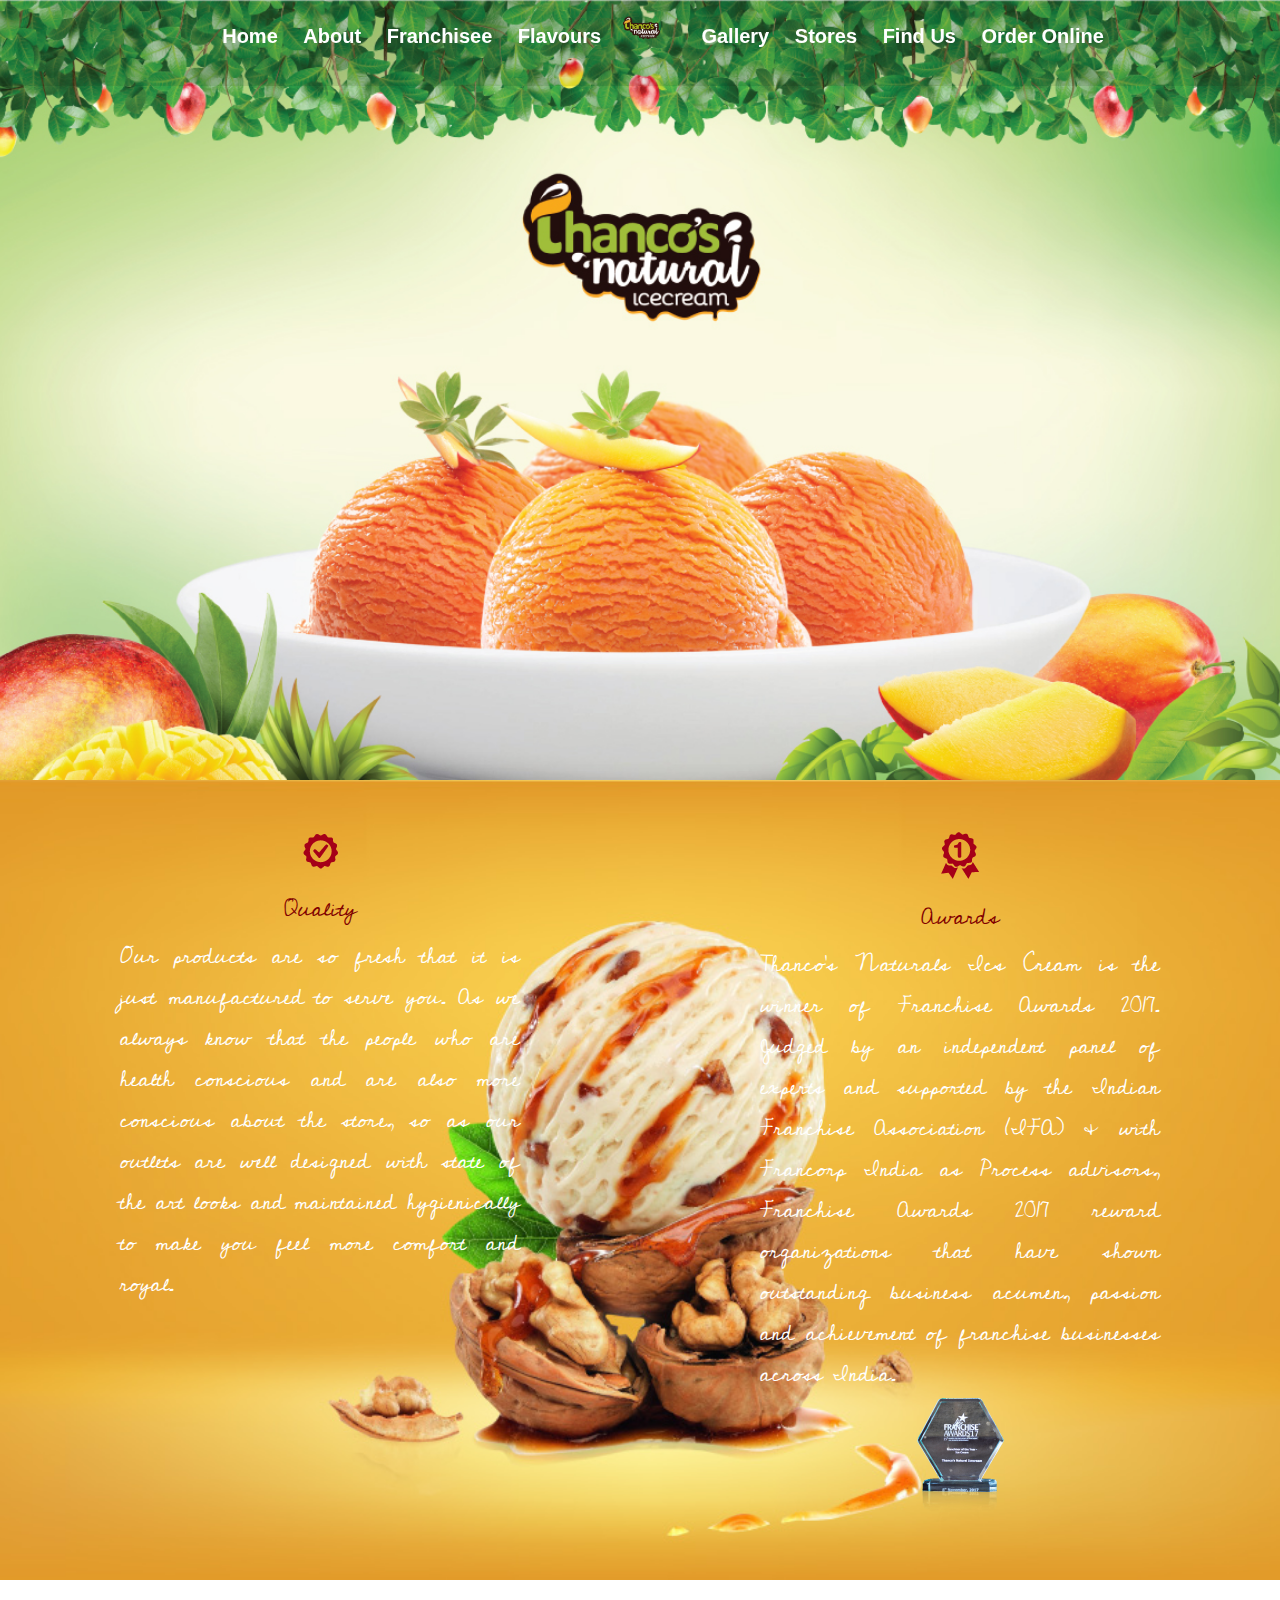
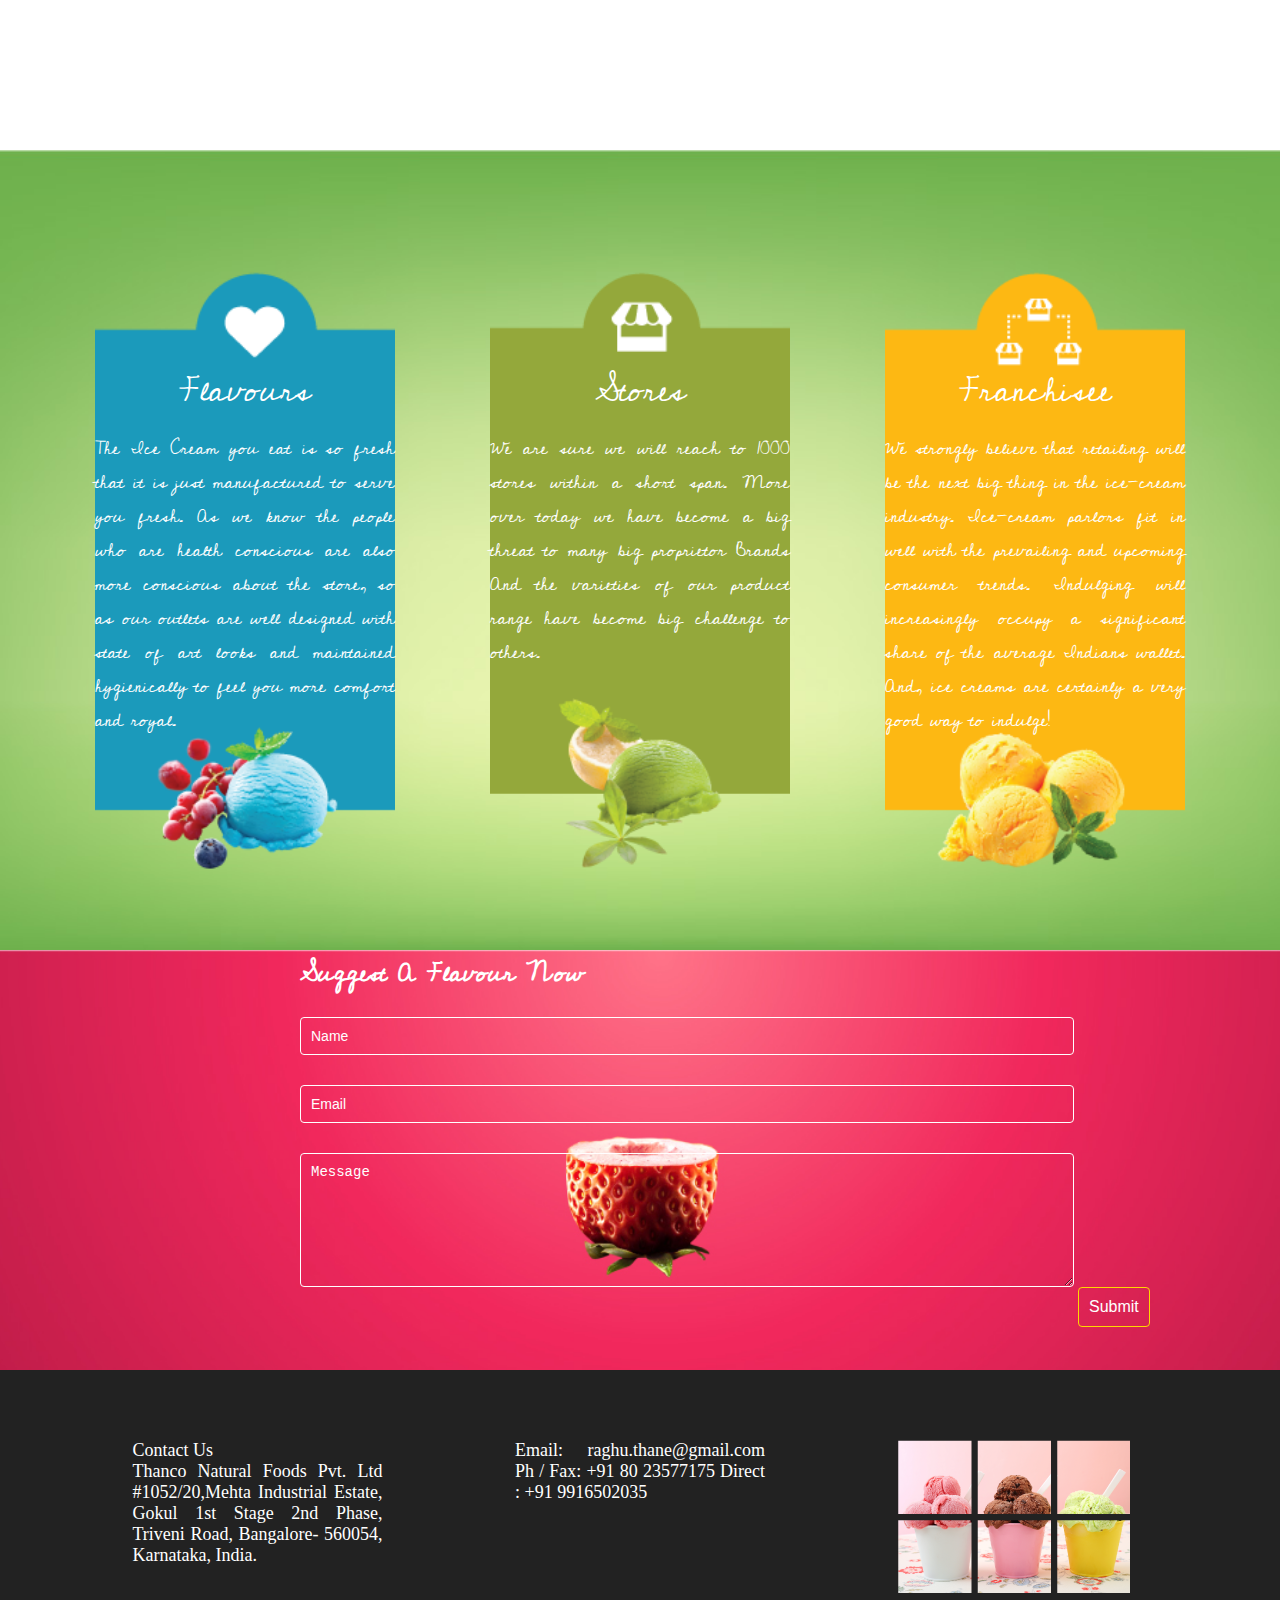
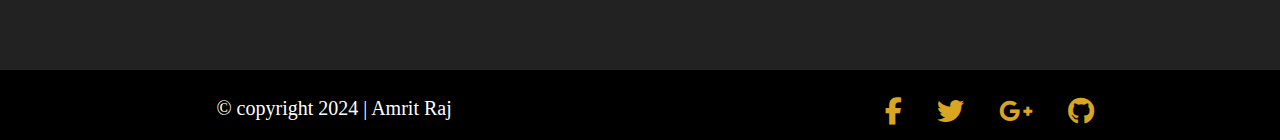
<file: index.html>
<!DOCTYPE html>
<html lang="en">
  <head>
    <meta charset="UTF-8" />
    <meta name="viewport" content="width=device-width, initial-scale=1.0" />
    <!-- 
    - primary meta tags
  -->
    <title>Thancos Natutal- Amazing & Delicious Ice-cream</title>
    <meta
      name="title"
      content="Thancos Natural - Amazing & Delicious Ice-cream"
    />
    <meta
      name="description"
      content="This is a Ice-cream Flavour website  made by Amrit Raj"
    />
    <!-- 
    - favicon
  -->
    <link
      rel="shortcut icon"
      href="../src/images/262-2624540_thancos-natural-ice-cream-parlour-thancos-natural-ice.png"
      type="image/svg+xml"
    />

    <!-- 
    - google font link
  -->
    <link
      rel="stylesheet"
      href="https://cdnjs.cloudflare.com/ajax/libs/font-awesome/6.5.2/css/all.min.css"
    />
    <link rel="preconnect" href="https://fonts.googleapis.com">
<link rel="preconnect" href="https://fonts.gstatic.com" crossorigin>
<link href="https://fonts.googleapis.com/css2?family=Cedarville+Cursive&display=swap" rel="stylesheet">

<!-- 
    -font Awesome link
  -->
  <link rel="stylesheet" href="https://cdnjs.cloudflare.com/ajax/libs/font-awesome/6.6.0/css/all.min.css" />

    <!-- 
    - custom css link
  -->
    <link rel="stylesheet" href="./public/style.css" />
  </head>

  <body>
    <!-- 
    -#HEADER
    -->
    <header>
      <nav class="top">
        <a href="index.html">Home</a>
        <a href="about.html">About</a>
        <a href="franchisee.html">Franchisee</a>
        <a href="flavours.html">Flavours</a>
        <img
          src="../assets/images/262-2624540_thancos-natural-ice-cream-parlour-thancos-natural-ice.png"
          height="30px"
          alt=""
        />
        <a href="gallery.html">Gallery</a>
        <a href="stores.html">Stores</a>
        <a href="findUs.html">Find Us</a>
        <a href="#orderOnline">Order Online</a>
      </nav>
    </header>

    <!-- 
    #hero- Section
    -->

    <section>
      <div class="hero">
        <div class="quality">
          <div>
            <img src="../assets/images/quality-png.png" alt="" />
            <p>Quality</p>
          </div>
          <div id="text-align">
            Our products are so fresh that it is just manufactured to serve you.
            As we always know that the people who are health conscious and are
            also more conscious about the store, so as our outlets are well
            designed with state of the art looks and maintained hygienically to
            make you feel more comfort and royal.
          </div>
        </div>
        <div class="award">
          <div>
            <img src="../assets/images/awards-png.png" alt="" />
            <p>Awards</p>
          </div>
          <div id="text-align">
            Thanco’s Naturals Ics Cream is the winner of Franchise Awards 2017.
            Judged by an independent panel of experts and supported by the
            Indian Franchise Association (IFA) & with Francorp India as Process
            advisors, Franchise Awards 2017 reward organizations that have shown
            outstanding business acumen, passion and achievement of franchise
            businesses across India.
          </div>

          <div>
            <img src="../assets/images/Award.png" alt="" />
          </div>
        </div>
      </div>
    </section>

    <!-- 
    About
  -->
    <div class="section-ahed">
      <div class="section-ahed1">
        <div class="para">
          <p id="paragraph">Flavours</p>
          The Ice Cream you eat is so fresh that it is just manufactured to
          serve you fresh. As we know the people who are health conscious are
          also more conscious about the store, so as our outlets are well
          designed with state of art looks and maintained hygienically to feel
          you more comfort and royal.
        </div>
      </div>
      <div class="section-ahed2">
        <div class="para">
          <p id="paragraph">Stores</p>
          We are sure we will reach to 1000 stores within a short span. More
          over today we have become a big threat to many big proprietor Brands
          And the varieties of our product range have become big challenge to
          others.
        </div>
      </div>
      <div class="section-ahed3">
        <div class="para">
          <p id="paragraph">Franchisee</p>
          We strongly believe that retailing will be the next big thing in the
          ice-cream industry. Ice-cream parlors fit in well with the prevailing
          and upcoming consumer trends. Indulging will increasingly occupy a
          significant share of the average Indians wallet. And, ice creams are
          certainly a very good way to indulge!
        </div>
      </div>
    </div>
    <!-- 
    Suggest A Flavour Now
    -->
    <div class="forms">
      <div class="formBody">
        <h2>Suggest A Flavour Now</h2>
        <form action="">
          <label for="name"></label>
          <input type="text" name="name" placeholder="Name" />
          <label for="email"></label>
          <input type="email" name="email" placeholder="Email" />
          <label for="textarea"></label>
          <textarea rows="7" name="textarea">Message</textarea>
          <button>Submit</button>
        </form>
        
      </div>
    </div>

    <!-- 
    Footer Section
    -->
    <footer>
      <div class="contact-section">
        <div class="div1">
          <div>Contact Us</div> 
          Thanco Natural Foods Pvt. Ltd #1052/20,Mehta Industrial
          Estate, Gokul 1st Stage 2nd Phase, Triveni Road, Bangalore- 560054,
          Karnataka, India.
        </div>
        <div class="div1">
          Email: raghu.thane@gmail.com Ph / Fax: +91 80 23577175 Direct : +91
          9916502035
        </div>
        <div class="div1">
          <img src="./assets/images/Thancos-Web-footer-png.png" alt="" />
        </div>
      </div>
      <div class="sub-footer">
        <div class="links">
          &copy; copyright 2024 |  Amrit Raj 
        </div>
        <div class="links">
        <span><a href=""><i class="fa-brands fa-facebook-f"></i></a></span>
         <span> <a href=""><i class="fa-brands fa-twitter"></i></a></span>
          <span><a href=""><i class="fa-brands fa-google-plus-g"></i></a></span>
          <span><a href="https://github.com/theamritraj"><i class="fa-brands fa-github"></i></a></span>
        </div>
      </div>
    </footer>
  </body>
</html>
</file>
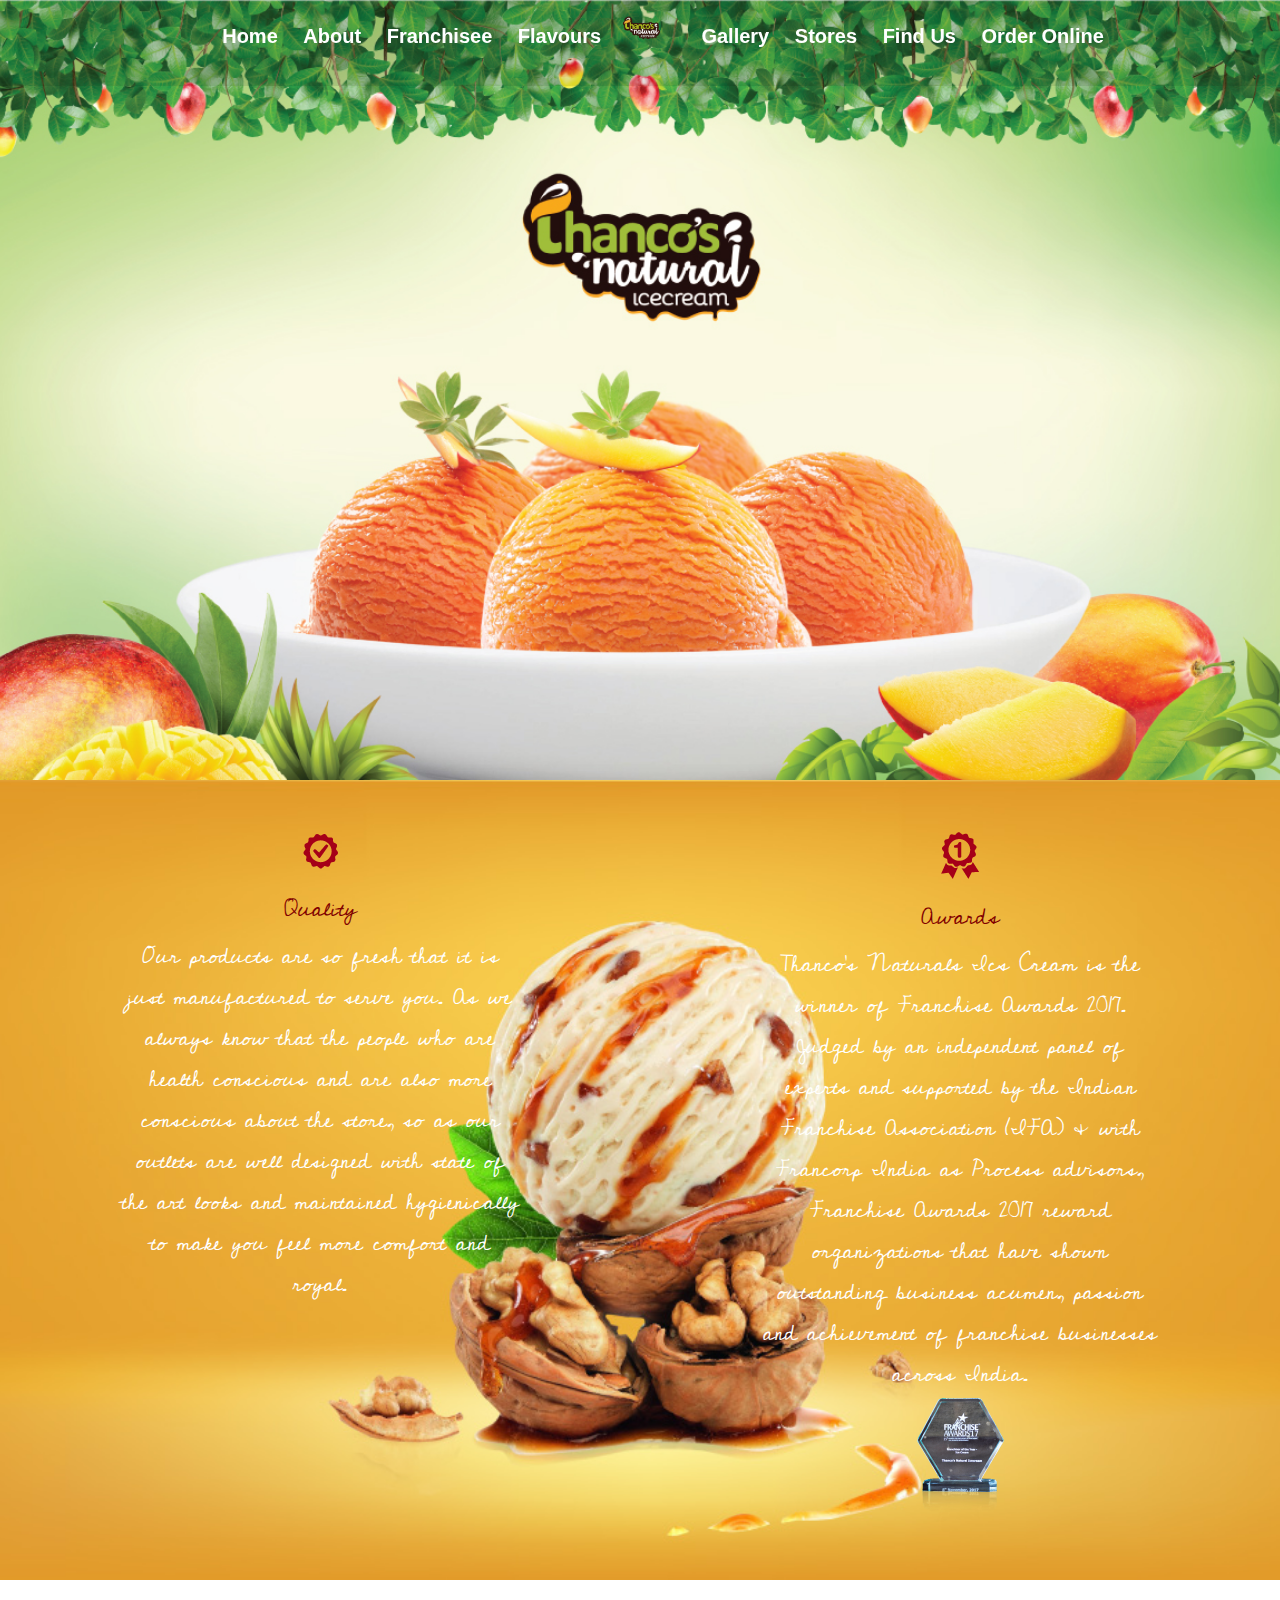
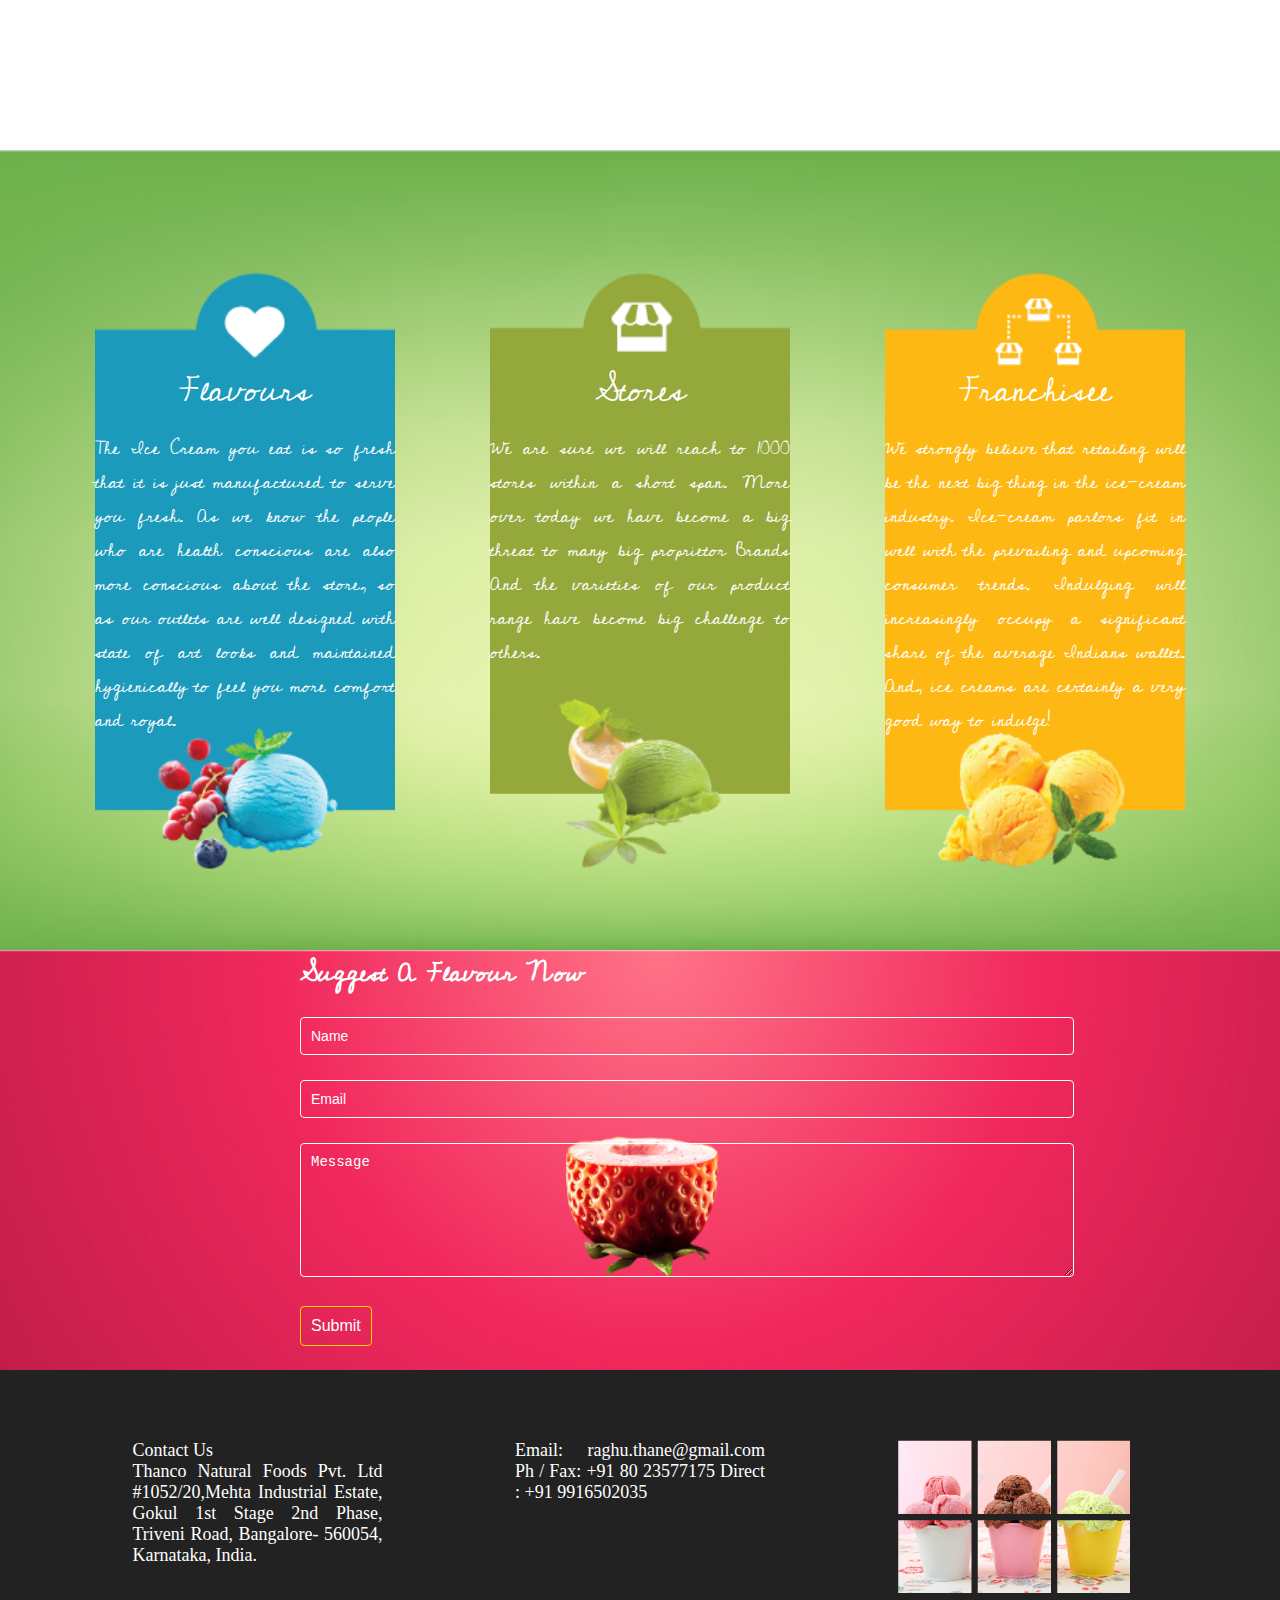
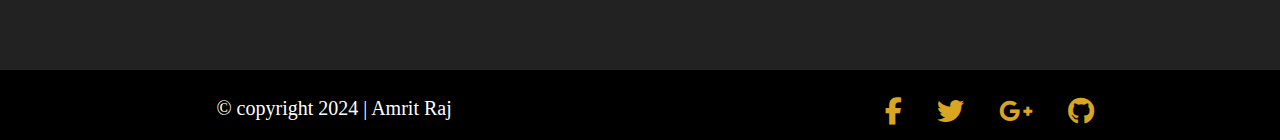
<file: public/index.html>
<!DOCTYPE html>
<html lang="en">
  <head>
    <meta charset="UTF-8" />
    <meta name="viewport" content="width=device-width, initial-scale=1.0" />
    <!-- 
    - primary meta tags
  -->
    <title>Thancos Natutal- Amazing & Delicious Ice-cream</title>
    <meta
      name="title"
      content="Thancos Natural - Amazing & Delicious Ice-cream"
    />
    <meta
      name="description"
      content="This is a Ice-cream Flavour website  made by Amrit Raj"
    />
    <!-- 
    - favicon
  -->
    <link
      rel="shortcut icon"
      href="../src/images/262-2624540_thancos-natural-ice-cream-parlour-thancos-natural-ice.png"
      type="image/svg+xml"
    />

    <!-- 
    - google font link
  -->
    <link
      rel="stylesheet"
      href="https://cdnjs.cloudflare.com/ajax/libs/font-awesome/6.5.2/css/all.min.css"
    />
    <link rel="preconnect" href="https://fonts.googleapis.com">
<link rel="preconnect" href="https://fonts.gstatic.com" crossorigin>
<link href="https://fonts.googleapis.com/css2?family=Cedarville+Cursive&display=swap" rel="stylesheet">

<!-- 
    -font Awesome link
  -->
  <link rel="stylesheet" href="https://cdnjs.cloudflare.com/ajax/libs/font-awesome/6.6.0/css/all.min.css" />

    <!-- 
    - custom css link
  -->
    <link rel="stylesheet" href="./style.css" />
  </head>

  <body>
    <!-- 
    -#HEADER
    -->
    <header>
      <nav class="top">
        <a href="#home">Home</a>
        <a href="#about">About</a>
        <a href="#franchisee">Franchisee</a>
        <a href="#flavours">Flavours</a>
        <img
          src="../assets/images/262-2624540_thancos-natural-ice-cream-parlour-thancos-natural-ice.png"
          height="30px"
          alt=""
        />
        <a href="#gallery">Gallery</a>
        <a href="#stores">Stores</a>
        <a href="#findUs">Find Us</a>
        <a href="#orderOnline">Order Online</a>
      </nav>
    </header>

    <!-- 
    #hero- Section
    -->

    <section>
      <div class="hero">
        <div class="quality">
          <div>
            <img src="../assets/images/quality-png.png" alt="" />
            <p>Quality</p>
          </div>
          <div>
            Our products are so fresh that it is just manufactured to serve you.
            As we always know that the people who are health conscious and are
            also more conscious about the store, so as our outlets are well
            designed with state of the art looks and maintained hygienically to
            make you feel more comfort and royal.
          </div>
        </div>
        <div class="award">
          <div>
            <img src="../assets/images/awards-png.png" alt="" />
            <p>Awards</p>
          </div>
          <div>
            Thanco’s Naturals Ics Cream is the winner of Franchise Awards 2017.
            Judged by an independent panel of experts and supported by the
            Indian Franchise Association (IFA) & with Francorp India as Process
            advisors, Franchise Awards 2017 reward organizations that have shown
            outstanding business acumen, passion and achievement of franchise
            businesses across India.
          </div>

          <div>
            <img src="../assets/images/Award.png" alt="" />
          </div>
        </div>
      </div>
    </section>

    <!-- 
    About
  -->
    <div class="section-ahed">
      <div class="section-ahed1">
        <div class="para">
          <p id="paragraph">Flavours</p>
          The Ice Cream you eat is so fresh that it is just manufactured to
          serve you fresh. As we know the people who are health conscious are
          also more conscious about the store, so as our outlets are well
          designed with state of art looks and maintained hygienically to feel
          you more comfort and royal.
        </div>
      </div>
      <div class="section-ahed2">
        <div class="para">
          <p id="paragraph">Stores</p>
          We are sure we will reach to 1000 stores within a short span. More
          over today we have become a big threat to many big proprietor Brands
          And the varieties of our product range have become big challenge to
          others.
        </div>
      </div>
      <div class="section-ahed3">
        <div class="para">
          <p id="paragraph">Franchisee</p>
          We strongly believe that retailing will be the next big thing in the
          ice-cream industry. Ice-cream parlors fit in well with the prevailing
          and upcoming consumer trends. Indulging will increasingly occupy a
          significant share of the average Indians wallet. And, ice creams are
          certainly a very good way to indulge!
        </div>
      </div>
    </div>
    <!-- 
    Suggest A Flavour Now
    -->
    <div class="forms">
      <div class="formBody">
        <h2>Suggest A Flavour Now</h2>
        <form action="">
          <input type="text" name="name" placeholder="Name" />
          <input type="email" name="email" placeholder="Email" />
          <textarea rows="7">Message</textarea>
        </form>
        <button>Submit</button>
      </div>
    </div>

    <!-- 
    Footer Section
    -->
    <footer>
      <div class="contact-section">
        <div class="div1">
          <div>Contact Us</div> 
          Thanco Natural Foods Pvt. Ltd #1052/20,Mehta Industrial
          Estate, Gokul 1st Stage 2nd Phase, Triveni Road, Bangalore- 560054,
          Karnataka, India.
        </div>
        <div class="div1">
          Email: raghu.thane@gmail.com Ph / Fax: +91 80 23577175 Direct : +91
          9916502035
        </div>
        <div class="div1">
          <img src="../assets/images/Thancos-Web-footer-png.png" alt="" />
        </div>
      </div>
      <div class="sub-footer">
        <div class="links">
          &copy; copyright 2024 |  Amrit Raj 
        </div>
        <div class="links">
        <span><a href=""><i class="fa-brands fa-facebook-f"></i></a></span>
         <span> <a href=""><i class="fa-brands fa-twitter"></i></a></span>
          <span><a href=""><i class="fa-brands fa-google-plus-g"></i></a></span>
          <span><a href=""><i class="fa-brands fa-github"></i></a></span>
        </div>
      </div>
    </footer>
  </body>
</html>
</file>
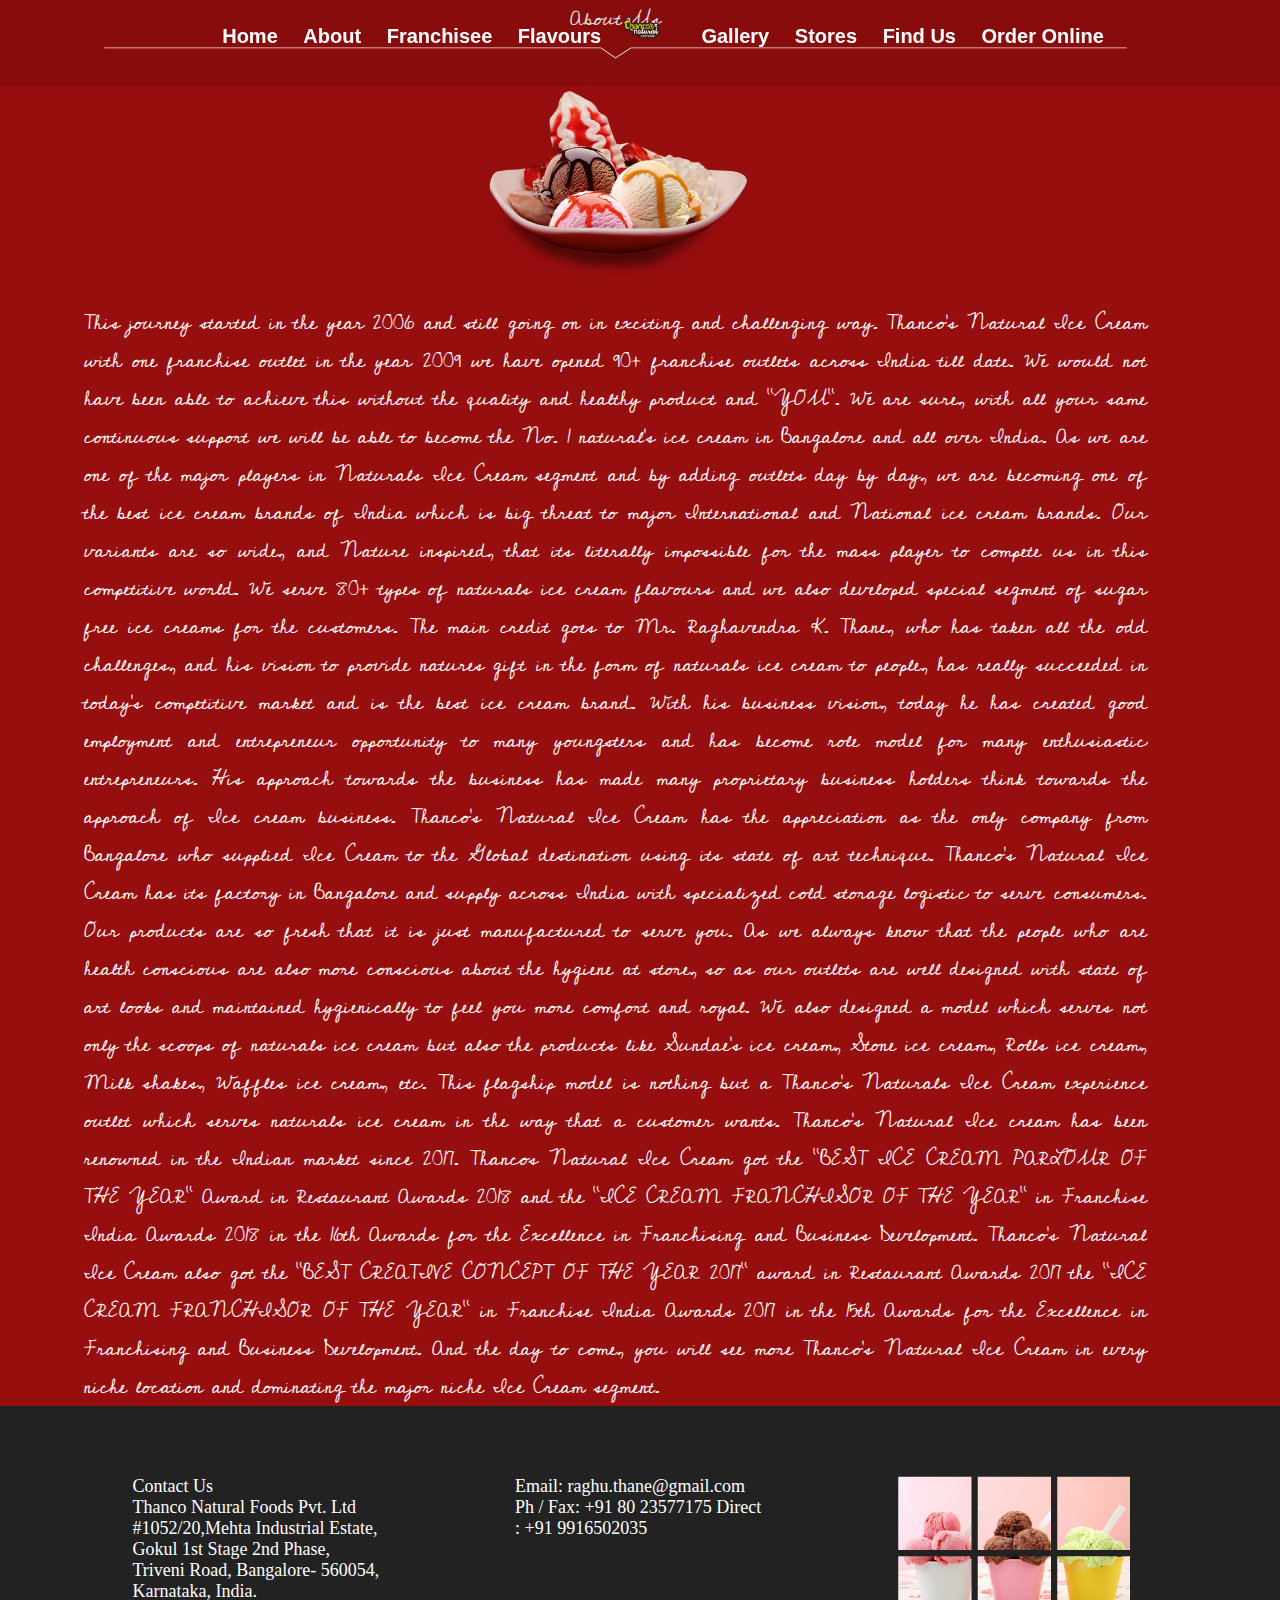
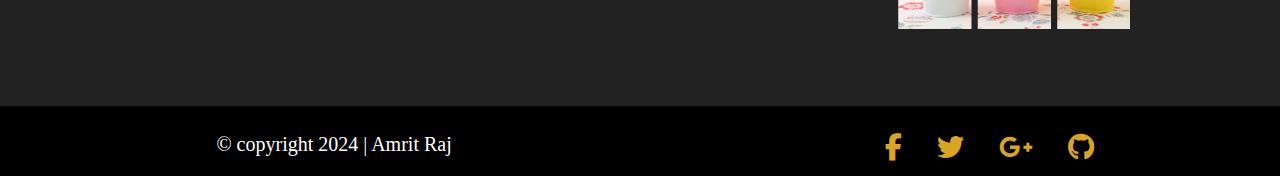
<file: about.html>
<!DOCTYPE html>
<html lang="en">

<head>
    <meta charset="UTF-8" />
    <meta name="viewport" content="width=device-width, initial-scale=1.0" />
    <!-- 
    - primary meta tags
  -->
    <title>Thancos Natutal- Amazing & Delicious Ice-cream</title>
    <meta name="title" content="Thancos Natural - Amazing & Delicious Ice-cream" />
    <meta name="description" content="This is a Ice-cream Flavour website  made by Amrit Raj" />
    <!-- 
    - favicon
  -->
    <link rel="shortcut icon" href="../src/images/262-2624540_thancos-natural-ice-cream-parlour-thancos-natural-ice.png"
        type="image/svg+xml" />

    <!-- 
    - google font link
  -->
    <link rel="stylesheet" href="https://cdnjs.cloudflare.com/ajax/libs/font-awesome/6.5.2/css/all.min.css" />
    <link rel="preconnect" href="https://fonts.googleapis.com">
    <link rel="preconnect" href="https://fonts.gstatic.com" crossorigin>
    <link href="https://fonts.googleapis.com/css2?family=Cedarville+Cursive&display=swap" rel="stylesheet">

    <!-- 
    -font Awesome link
  -->
    <link rel="stylesheet" href="https://cdnjs.cloudflare.com/ajax/libs/font-awesome/6.6.0/css/all.min.css" />

    <!-- 
    - custom css link
  -->
    <link rel="stylesheet" href="./public/about.css" />
</head>

<body>
    <!-- 
    -#HEADER
    -->
    <header>
        <nav class="top">
            <a href="index.html">Home</a>
            <a href="about.html">About</a>
            <a href="franchisee.html">Franchisee</a>
            <a href="flavours.html">Flavours</a>
            <img src="../assets/images/262-2624540_thancos-natural-ice-cream-parlour-thancos-natural-ice.png"
                height="30px" alt="" />
            <a href="gallery.html">Gallery</a>
            <a href="stores.html">Stores</a>
            <a href="findUs.html">Find Us</a>
            <a href="#orderOnline">Order Online</a>
        </nav>
    </header>
    <!-- 
        section
    -->
    <section>
        <div class="about">
            <div class="about-us">
                <div class="">
                    About Us
                </div>
                <div><img src="./assets/images/Story-Underline.png" alt=""></div>
                <div><img src="./assets/images/About-Us-Flavour_icecream.png" alt=""></div>
                <div>
                    <p id="text-align">This journey started in the year 2006 and still going on in exciting and challenging way.
                        Thanco’s Natural Ice Cream with one franchise outlet in the year 2009 we have opened 90+
                        franchise outlets across India till date. We would not have been able to achieve this without
                        the quality and healthy product and “YOU”. We are sure, with all your same continuous support we
                        will be able to become the No. 1 natural’s ice cream in Bangalore and all over India.

                        As we are one of the major players in Naturals Ice Cream segment and by adding outlets day by
                        day, we are becoming one of the best ice cream brands of India which is big threat to major
                        International and National ice cream brands.

                        Our variants are so wide, and Nature inspired, that its literally impossible for the mass player
                        to compete us in this competitive world. We serve 80+ types of naturals ice cream flavours and
                        we also developed special segment of sugar free ice creams for the customers. The main credit
                        goes to Mr. Raghavendra K. Thane, who has taken all the odd challenges, and his vision to
                        provide natures gift in the form of naturals ice cream to people, has really succeeded in
                        today’s competitive market and is the best ice cream brand. With his business vision, today he
                        has created good employment and entrepreneur opportunity to many youngsters and has become role
                        model for many enthusiastic entrepreneurs. His approach towards the business has made many
                        proprietary business holders think towards the approach of Ice cream business. Thanco’s Natural
                        Ice Cream has the appreciation as the only company from Bangalore who supplied Ice Cream to the
                        Global destination using its state of art technique. Thanco’s Natural Ice Cream has its factory
                        in Bangalore and supply across India with specialized cold storage logistic to serve consumers.
                        Our products are so fresh that it is just manufactured to serve you. As we always know that the
                        people who are health conscious are also more conscious about the hygiene at store, so as our
                        outlets are well designed with state of art looks and maintained hygienically to feel you more
                        comfort and royal.

                        We also designed a model which serves not only the scoops of naturals ice cream but also the
                        products like Sundae’s ice cream, Stone ice cream, Rolls ice cream, Milk shakes, Waffles ice
                        cream, etc. This flagship model is nothing but a Thanco’s Naturals Ice Cream experience outlet
                        which serves naturals ice cream in the way that a customer wants.

                        Thanco’s Natural Ice cream has been renowned in the Indian market since 2017. Thancos Natural
                        Ice Cream got the “BEST ICE CREAM PARLOUR OF THE YEAR” Award in Restaurant Awards 2018 and the
                        “ICE CREAM FRANCHISOR OF THE YEAR” in Franchise India Awards 2018 in the 16th Awards for the
                        Excellence in Franchising and Business Development. Thanco’s Natural Ice Cream also got the
                        “BEST CREATIVE CONCEPT OF THE YEAR 2017” award in Restaurant Awards 2017 the “ICE CREAM
                        FRANCHISOR OF THE YEAR” in Franchise India Awards 2017 in the 15th Awards for the Excellence in
                        Franchising and Business Development.

                        And the day to come, you will see more Thanco’s Natural Ice Cream in every niche location and
                        dominating the major niche Ice Cream segment.</p>
                </div>
            </div>
        </div>
    </section>

    <!-- 
    Footer Section
    -->
    <footer>
        <div class="contact-section">
            <div class="div1">
                <div>Contact Us</div>
                Thanco Natural Foods Pvt. Ltd #1052/20,Mehta Industrial
                Estate, Gokul 1st Stage 2nd Phase, Triveni Road, Bangalore- 560054,
                Karnataka, India.
            </div>
            <div class="div1">
                Email: raghu.thane@gmail.com Ph / Fax: +91 80 23577175 Direct : +91
                9916502035
            </div>
            <div class="div1">
                <img src="./assets/images/Thancos-Web-footer-png.png" alt="" />
            </div>
        </div>
        <div class="sub-footer">
            <div class="links">
                &copy; copyright 2024 | Amrit Raj
            </div>
            <div class="links">
                <span><a href=""><i class="fa-brands fa-facebook-f"></i></a></span>
                <span> <a href=""><i class="fa-brands fa-twitter"></i></a></span>
                <span><a href=""><i class="fa-brands fa-google-plus-g"></i></a></span>
                <span><a href="https://github.com/theamritraj"><i class="fa-brands fa-github"></i></a></span>
            </div>
        </div>
    </footer>
</body>

</html>
</file>
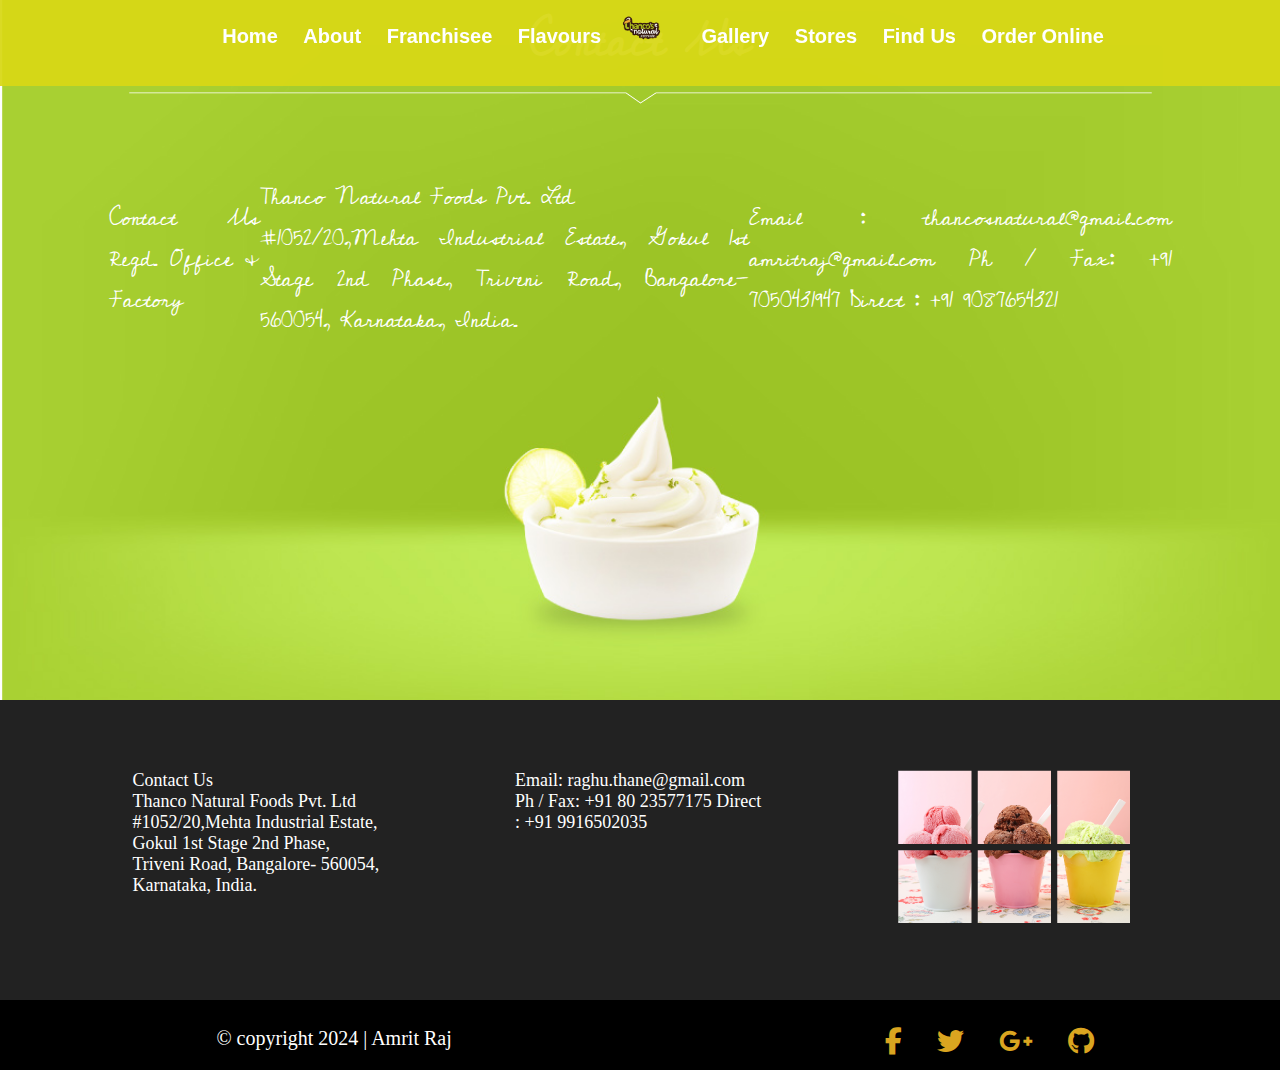
<file: findUs.html>
<!DOCTYPE html>
<html lang="en">

<head>
    <meta charset="UTF-8" />
    <meta name="viewport" content="width=device-width, initial-scale=1.0" />
    <!-- 
    - primary meta tags
  -->
    <title>Thancos Natutal- Amazing & Delicious Ice-cream</title>
    <meta name="title" content="Thancos Natural - Amazing & Delicious Ice-cream" />
    <meta name="description" content="This is a Ice-cream Flavour website  made by Amrit Raj" />
    <!-- 
    - favicon
  -->
    <link rel="shortcut icon" href="../src/images/262-2624540_thancos-natural-ice-cream-parlour-thancos-natural-ice.png"
        type="image/svg+xml" />

    <!-- 
    - google font link
  -->
    <link rel="stylesheet" href="https://cdnjs.cloudflare.com/ajax/libs/font-awesome/6.5.2/css/all.min.css" />
    <link rel="preconnect" href="https://fonts.googleapis.com">
    <link rel="preconnect" href="https://fonts.gstatic.com" crossorigin>
    <link href="https://fonts.googleapis.com/css2?family=Cedarville+Cursive&display=swap" rel="stylesheet">

    <!-- 
    -font Awesome link
  -->
    <link rel="stylesheet" href="https://cdnjs.cloudflare.com/ajax/libs/font-awesome/6.6.0/css/all.min.css" />

    <!-- 
    - custom css link
  -->
    <link rel="stylesheet" href="./public/findus.css">
</head>

<body>
    <!-- 
    -#HEADER
    -->
    <header>
        <nav class="top">
            <a href="index.html">Home</a>
            <a href="about.html">About</a>
            <a href="franchisee.html">Franchisee</a>
            <a href="flavours.html">Flavours</a>
            <img src="../assets/images/262-2624540_thancos-natural-ice-cream-parlour-thancos-natural-ice.png"
                height="30px" alt="" />
            <a href="gallery.html">Gallery</a>
            <a href="stores.html">Stores</a>
            <a href="findUs.html">Find Us</a>
            <a href="#orderOnline">Order Online</a>
        </nav>
    </header>
    <!-- 
        section
    -->
    <section>
        <div class="find">
            <div class="find-us">
                <div>
                    <h1>Contact Us</h1>
                </div>
                <div><img src="./assets/images/Story-Underline.png" alt=""></div>
                <div class="contact">
                    <div>
                        <span>Contact Us</span>
                        <span>Regd. Office & Factory</span>
                    </div>
                    <div>
                        <span>Thanco Natural Foods Pvt. Ltd <br> 
                            #1052/20,Mehta Industrial Estate,
                        </span>
                       <span>Gokul 1st Stage 2nd Phase, Triveni Road,</span>
                       <span> Bangalore- 560054, Karnataka, India.</span>
                    </div>
                    <div>
                        <span>Email : thancosnatural@gmail.com</span>
                        <span>amritraj@gmail.com</span>

                        <span>Ph / Fax: +91 7050431947</span>
                       <span> Direct : +91 9087654321</span>
                    </div>
                </div>
            </div>
        </div>
    </section>

    <!-- 
    Footer Section
    -->
    <footer>
        <div class="contact-section">
            <div class="div1">
                <div>Contact Us</div>
                Thanco Natural Foods Pvt. Ltd #1052/20,Mehta Industrial
                Estate, Gokul 1st Stage 2nd Phase, Triveni Road, Bangalore- 560054,
                Karnataka, India.
            </div>
            <div class="div1">
                Email: raghu.thane@gmail.com Ph / Fax: +91 80 23577175 Direct : +91
                9916502035
            </div>
            <div class="div1">
                <img src="./assets/images/Thancos-Web-footer-png.png" alt="" />
            </div>
        </div>
        <div class="sub-footer">
            <div class="links">
                &copy; copyright 2024 | Amrit Raj
            </div>
            <div class="links">
                <span><a href=""><i class="fa-brands fa-facebook-f"></i></a></span>
                <span> <a href=""><i class="fa-brands fa-twitter"></i></a></span>
                <span><a href=""><i class="fa-brands fa-google-plus-g"></i></a></span>
                <span><a href="https://github.com/theamritraj"><i class="fa-brands fa-github"></i></a></span>
            </div>
        </div>
    </footer>
</body>

</html>
</file>
<file: public/style.css>
/*-----------------------------------*\
  #style.css
\*-----------------------------------*/

/**
 * copyright 2024 theamritraj
 */

 .cedarville-cursive-regular {
  font-family: "Cedarville Cursive", cursive;
  font-weight: 400;
  font-style: normal;
 }

 *{
    
    padding: 0;
    margin: 0;
    /* background-image: url(../assets/images/Banner.jpg); */

 }
 header{
  height: 780px;
  width: 100%;
  background-image: url('../assets/images/Banner.jpg');
  background-repeat: no-repeat;
  background-size: cover;
  background-position: center;
  
}
nav{
  position: fixed;
  top: 0px;
  width: 100vw;
}

 .top a{
  text-decoration: none;
  color: white;
  margin-left: 20px;

 }
 .top a.active {
  color: #ff6347; /* Color for the active link */
  
}
.top a:hover{
  color: #E06464;
 }

.top{
  font-family:arial,san sans-serif;
  font-size: 20px;
  height: 60px;
  text-align: center;
  padding: 13px;
  font-weight: bold;
  background: #00000017;
  color: #666666;
}

/* #hero */
.hero{
  height: 800px;
  width: 100%;
  background-color: black;
  background-image: url(../assets/images/Thancos-Web-bg.jpg);
  background-repeat: no-repeat;
  background-size: cover;
  background-position: center;
  display: flex;
  justify-content:space-around;
}
.quality, .award{
  font-family: "Cedarville Cursive", cursive;
  font-style: normal;
  font-size: 22px;
  color: white;
  width: 400px;
  text-align: center;
  margin-top: 50px;
  /* text-align: justify; */
}
#text-align{
  text-align: justify;
}
p{
  font-size: 23px;
  font-style: cursive;
  font-family: sans-serif cursive;
  font-style: normal;
  color: maroon;
  margin-bottom: 5px;
}


/* 
  section-Ahed
*/

.section-ahed{
  background-image: url(../assets/images/Thancos-Web-Flav-bg.jpg);
  color: white;
  height: 800px;
  width: 100%;
  margin-top: 170px;
  background-repeat: no-repeat;
  background-size: cover;
  background-position: center;
  display: flex;
  justify-content: space-evenly;
}
.section-ahed1, .section-ahed2, .section-ahed3{
  background-image: url(../assets/images/Flavours.png);
  background-repeat: no-repeat;
  background-size: cover;
  background-position: center;
  height: 600px;
  width: 300px;
  margin-top: 120px;
}
.section-ahed2{
  background-image: url(../assets/images/Stores.png);
}
.section-ahed3{
  background-image: url(../assets/images/Franchise.png);
}
.para{
  margin-top: 90px;
  font-family: "Cedarville Cursive", cursive;
  font-size: 18px; 
  text-align: justify;
}

#paragraph{
  color: white;
  text-align: center;
  margin-bottom: 10px;
  font-size: 33px;
}

/* 
  Suggest A Flavour Now
*/

.forms{
  height: 420px;
  background-image: url(../assets/images/Thancos-Web-1.jpg);
  background-repeat: no-repeat;
  background-size: cover;
  background-position: center;
}
.formBody{
  margin-left: 300px;
  margin-right: 120px
}

.forms h2 {
  margin-bottom: 20px;
  font-family: "Cedarville Cursive", cursive;
  font-size: 25px;
  color: white;
  
}

.forms label {
  display: block;
  margin-bottom: 5px;
  font-weight: bold;
  color: white;
}

.forms input,
.forms textarea {
  width: calc(90%);
  padding: 10px;
  margin-bottom: 25px;
  border: 1px solid white;
  color: white;
  border-radius: 4px;
  box-sizing: border-box;
  font-size: 14px;
  background-color: inherit;
}

.forms input::placeholder,
.forms textarea::placeholder {
  color: white;
}

button {
  padding: 10px;
  background-color:inherit;
  border: 1px solid gold;
  border-radius: 4px;
  color: white;
  font-size: 16px;
  cursor: pointer;
}

.forms button:hover {
  background-color: inherit;
  cursor: pointer;
  
}

/* 
  footer-Section
*/
.contact-section{
  display: flex;
  justify-content: space-evenly;
  height: 300px;
  color: white;
  background: #222222;
  

}
.div1, .div2, .div3{
  height: 230px;
  width: 250px;
  margin-top: 70px;
  font-family: cursive;
  font-size: 18px;
  text-align: justify;

}
.sub-footer{
  height: 70px;
  background-color: black;
  color: white;
  display: flex;
  justify-content: space-around;
}
.links{
  margin-top: 27px;
  font-size: 20px;
  margin-left: 30px;
}
.links a{
  margin-top: 25px;
  font-size: 27px;
  margin-left: 30px;
  color: goldenrod;
  cursor: pointer;
}
</file>
<file: public/about.css>
/*-----------------------------------*\
  #style.css
\*-----------------------------------*/

/**
 * copyright 2024 theamritraj
 */

 .cedarville-cursive-regular {
    font-family: "Cedarville Cursive", cursive;
    font-weight: 400;
    font-style: normal;
   }
  
   *{
      
      padding: 0;
      margin: 0;
      /* background-color: #970e0f; */
      /* background-image: url(../assets/images/Banner.jpg); */
  
   }
   header{
    width: 100%;
    background-color: #7b0908;
    
  }
  nav{
    position: fixed;
    top: 0px;
    width: 100vw;
  }
  
  .top a{
    text-decoration: none;
    color: white;
    margin-left: 20px;
  
   }
   .top a.active {
    color: #ff6347; /* Color for the active link */
    font-weight: bold;
  }
  .top a:hover{
    color: #E06464;
   }
  
  .top{
    font-family:arial, sans-serif;
    font-size: 20px;
    height: 60px;
    text-align: center;
    padding: 13px;
    font-weight: bold;
    background: #00000017;
    color: #666666;
  }

/* 
  about Section
*/
.about{
  display: flex;
  justify-content: center;
    text-align: center;
    background-color: #970e0f;
}
.about-us{
    background-color: #970e0f;
    height: 100%;
    margin-left: 150px;
    margin-right: 200px;
    
    font-family: "Cedarville Cursive", cursive;
  font-style: normal;
  font-size: 20px;
  color: white;
    
}
#text-align{
  text-align: justify;
}
/* h1{
  margin-top: 100px;
} */








  /* 
  footer-Section
*/
.contact-section{
    display: flex;
    justify-content: space-evenly;
    height: 300px;
    color: white;
    background: #222222;
    
  
  }
  .div1, .div2, .div3{
    height: 230px;
    width: 250px;
    margin-top: 70px;
    font-family: cursive;
    font-size: 18px;
  }
  .sub-footer{
    height: 70px;
    background-color: black;
    color: white;
    display: flex;
    justify-content: space-around;
  }
  .links{
    margin-top: 27px;
    font-size: 20px;
    margin-left: 30px;
  }
  .links a{
    margin-top: 25px;
    font-size: 27px;
    margin-left: 30px;
    color: goldenrod;
    cursor: pointer;
  }
</file>
<file: public/findus.css>
/*-----------------------------------*\
  #style.css
\*-----------------------------------*/

/**
 * copyright 2024 theamritraj
 */

 .cedarville-cursive-regular {
    font-family: "Cedarville Cursive", cursive;
    font-weight: 400;
    font-style: normal;
   }
  
   *{
      
      padding: 0;
      margin: 0;
      /* background-image: url(../assets/images/Banner.jpg); */
  
   }
   header{
    width: 100%;
    background-color: #96bb2b;
    
  }
  nav{
    position: fixed;
    top: 0px;
    width: 100vw;
  }
  
  .top{
    background-color: aliceblue;
  }
  
  .top a{
    text-decoration: none;
    color: white;
    margin-left: 20px;
  
   }
   .top a.active {
    color: #ff6347; /* Color for the active link */
    font-weight: bold;
  }
  .top a:hover{
    color: #E06464;
   }
  
  .top{
    font-family:arial,san sans-serif;
    font-size: 20px;
    height: 60px;
    text-align: center;
    padding: 13px;
    font-weight: bold;
    background-color: #d8d815ef;
    color: #666666;  
  }

/* 
  find Us Section
*/
.find{
  display: flex;
  justify-content: center;
    text-align: center;
    height: 700px;
  width: 100%;
  background-image: url('../assets/images/FindUs.jpg');
  background-repeat: no-repeat;
  background-size: cover;
  background-position: center;
}
.find-us{

    height: 100%;
    margin-left: 200px;
    margin-right: 200px;
    font-family: "Cedarville Cursive", cursive;
    font-style: normal;
    font-size: 22px;
    color: white;
    text-align: center;
    
}
.contact{
    display: flex;
    justify-content: space-around;
    margin-top: 50px;
    align-items: center;
    text-align: justify;
}









  /* 
  footer-Section
*/
.contact-section{
    display: flex;
    justify-content: space-evenly;
    height: 300px;
    color: white;
    background: #222222;
    
  
  }
  .div1, .div2, .div3{
    height: 230px;
    width: 250px;
    margin-top: 70px;
    font-family: cursive;
    font-size: 18px;
  }
  .sub-footer{
    height: 70px;
    background-color: black;
    color: white;
    display: flex;
    justify-content: space-around;
  }
  .links{
    margin-top: 27px;
    font-size: 20px;
    margin-left: 30px;
  }
  .links a{
    margin-top: 25px;
    font-size: 27px;
    margin-left: 30px;
    color: goldenrod;
    cursor: pointer;
  }
</file>
